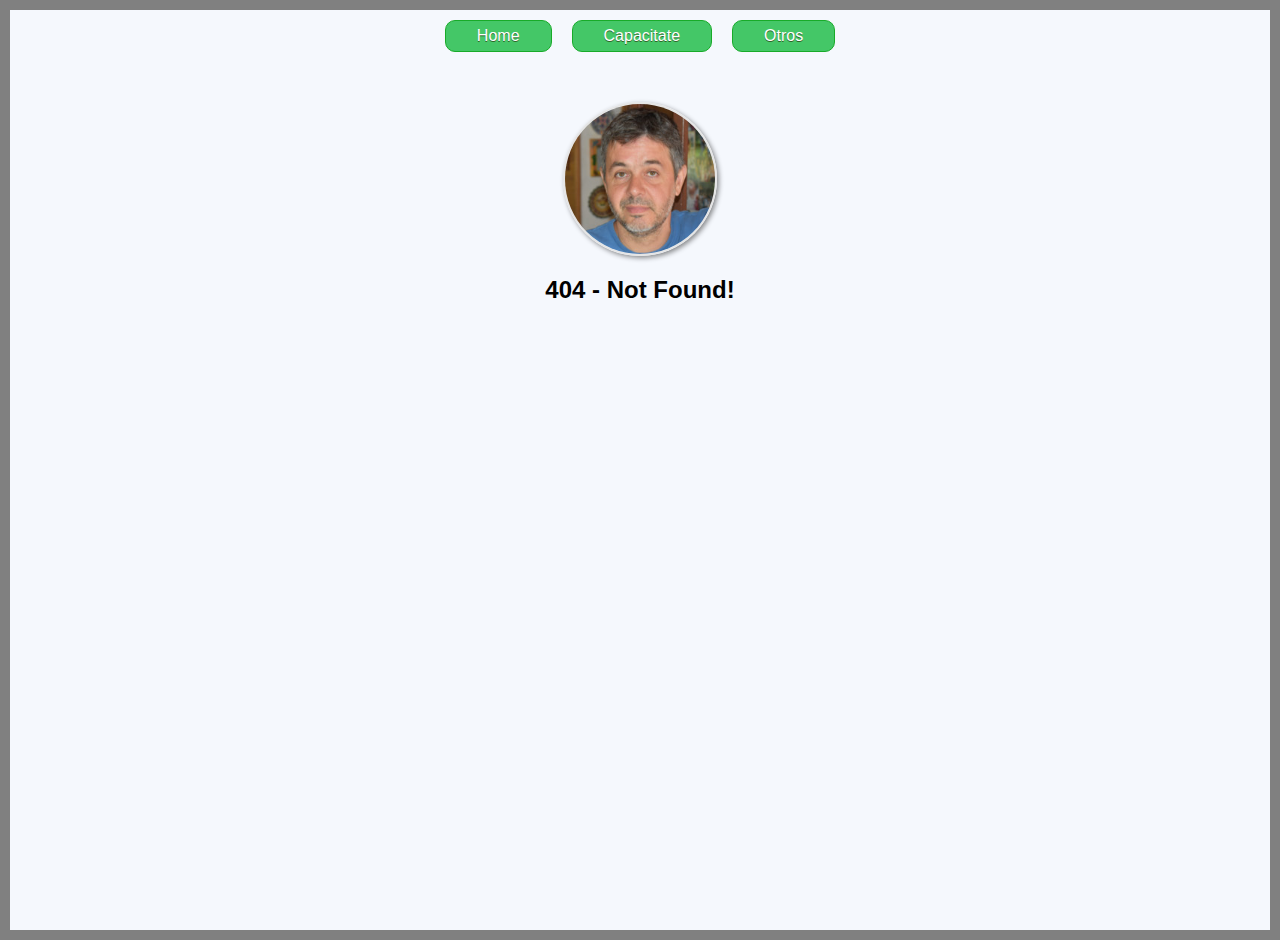
<file: index.html>
<!doctype html><html lang="en"><head><meta charset="utf-8"/><link rel="icon" type="image/svg+xml" href="data:image/svg+xml,<svg xmlns=%22http://www.w3.org/2000/svg%22 width=%22256%22 height=%22256%22 viewBox=%220 0 100 100%22><text x=%2250%%22 y=%2250%%22 dominant-baseline=%22central%22 text-anchor=%22middle%22 font-size=%2280%22>🃏</text></svg>"/><meta name="viewport" content="width=device-width,initial-scale=1"/><meta name="theme-color" content="#000000"/><meta name="description" content="Ernesto Barracchia"/><link rel="manifest" href="/manifest.json"/><title>Ernesto Barracchia</title><link href="/static/css/main.7d56c93b.chunk.css" rel="stylesheet"></head><body><noscript>You need to enable JavaScript to run this app.</noscript><div id="root"></div><script>!function(e){function r(r){for(var n,a,c=r[0],i=r[1],l=r[2],p=0,s=[];p<c.length;p++)a=c[p],Object.prototype.hasOwnProperty.call(o,a)&&o[a]&&s.push(o[a][0]),o[a]=0;for(n in i)Object.prototype.hasOwnProperty.call(i,n)&&(e[n]=i[n]);for(f&&f(r);s.length;)s.shift()();return u.push.apply(u,l||[]),t()}function t(){for(var e,r=0;r<u.length;r++){for(var t=u[r],n=!0,c=1;c<t.length;c++){var i=t[c];0!==o[i]&&(n=!1)}n&&(u.splice(r--,1),e=a(a.s=t[0]))}return e}var n={},o={1:0},u=[];function a(r){if(n[r])return n[r].exports;var t=n[r]={i:r,l:!1,exports:{}};return e[r].call(t.exports,t,t.exports,a),t.l=!0,t.exports}a.m=e,a.c=n,a.d=function(e,r,t){a.o(e,r)||Object.defineProperty(e,r,{enumerable:!0,get:t})},a.r=function(e){"undefined"!=typeof Symbol&&Symbol.toStringTag&&Object.defineProperty(e,Symbol.toStringTag,{value:"Module"}),Object.defineProperty(e,"__esModule",{value:!0})},a.t=function(e,r){if(1&r&&(e=a(e)),8&r)return e;if(4&r&&"object"==typeof e&&e&&e.__esModule)return e;var t=Object.create(null);if(a.r(t),Object.defineProperty(t,"default",{enumerable:!0,value:e}),2&r&&"string"!=typeof e)for(var n in e)a.d(t,n,function(r){return e[r]}.bind(null,n));return t},a.n=function(e){var r=e&&e.__esModule?function(){return e.default}:function(){return e};return a.d(r,"a",r),r},a.o=function(e,r){return Object.prototype.hasOwnProperty.call(e,r)},a.p="/";var c=this["webpackJsonpernesto-barracchia-cv"]=this["webpackJsonpernesto-barracchia-cv"]||[],i=c.push.bind(c);c.push=r,c=c.slice();for(var l=0;l<c.length;l++)r(c[l]);var f=i;t()}([])</script><script src="/static/js/2.d8a32101.chunk.js"></script><script src="/static/js/main.42cd323a.chunk.js"></script></body></html>
</file>
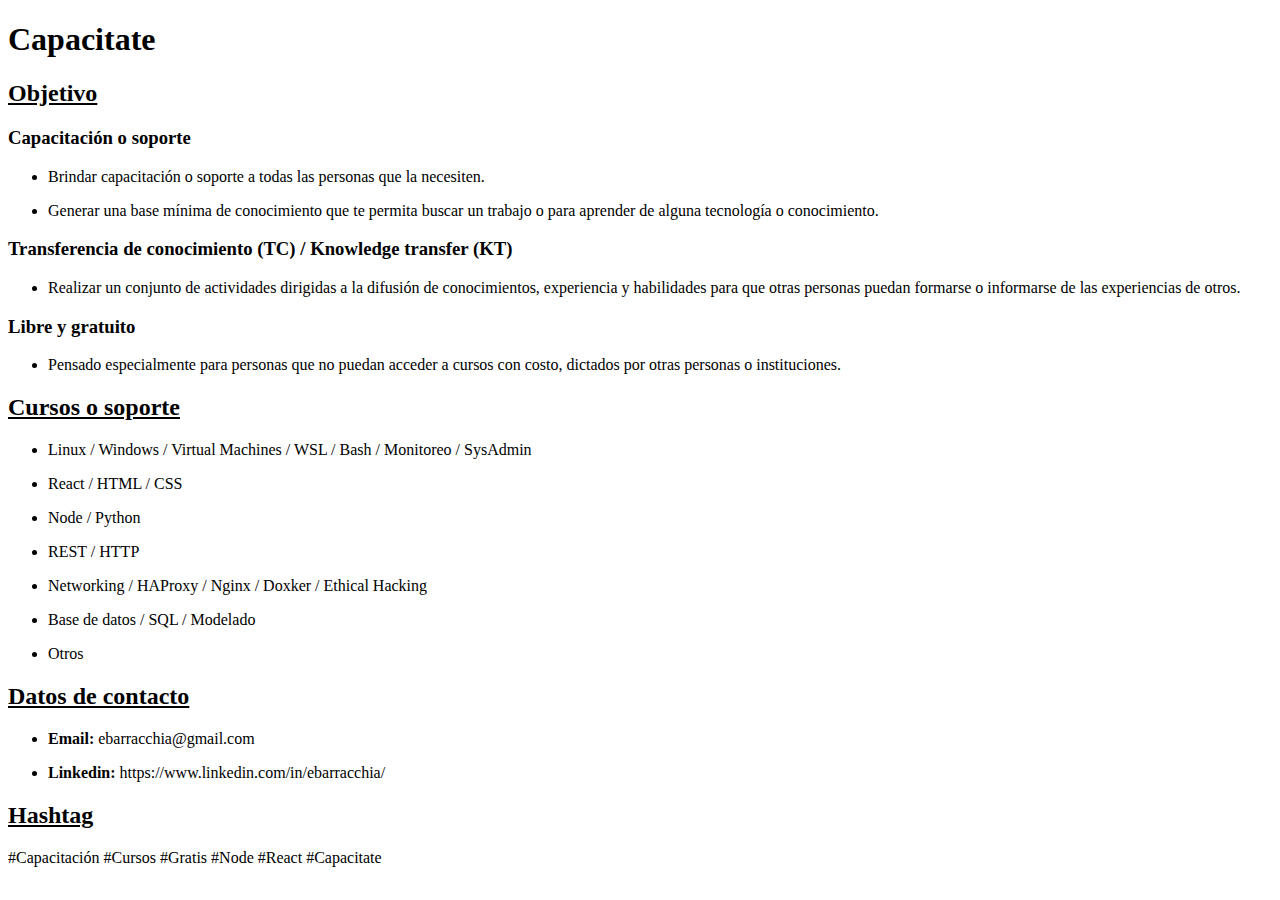
<file: capacitate.html>
<!DOCTYPE html>
<html lang="en">
  <head>
    <meta charset="utf-8" />
    <link rel="icon" type="image/svg+xml" href="data:image/svg+xml,<svg xmlns=%22http://www.w3.org/2000/svg%22 width=%22256%22 height=%22256%22 viewBox=%220 0 100 100%22><text x=%2250%%22 y=%2250%%22 dominant-baseline=%22central%22 text-anchor=%22middle%22 font-size=%2280%22>🃏</text></svg>" />    <meta name="viewport" content="width=device-width, initial-scale=1" />
    <meta name="theme-color" content="#000000" />
    <meta
      name="description"
      content="Ernesto Barracchia"
    />
    <title>Ernesto Barracchia</title>
  </head>
  <body>
    <h1 id="capacitate">Capacitate</h1>
    <h2 id="objetivo"><u>Objetivo</u></h2>
    <h3 id="capacitaci-n-o-soporte">Capacitación o soporte</h3>
    <ul>
    <li><p>Brindar capacitación o soporte a todas las personas que la necesiten. </p>
    </li>
    <li><p>Generar una base mínima de conocimiento que te permita buscar un trabajo o para aprender de alguna tecnología o conocimiento.</p>
    </li>
    </ul>
    <h3 id="transferencia-de-conocimiento-tc-knowledge-transfer-kt-">Transferencia de conocimiento (TC) / Knowledge transfer (KT)</h3>
    <ul>
    <li>Realizar un conjunto de actividades dirigidas a la difusión de conocimientos, experiencia y habilidades para que otras personas puedan formarse o informarse de las experiencias de otros. </li>
    </ul>
    <h3 id="libre-y-gratuito">Libre y gratuito</h3>
    <ul>
    <li>Pensado especialmente para personas que no puedan acceder a cursos con costo, dictados por otras personas o instituciones.</li>
    </ul>
    <h2 id="cursos-o-soporte"><u>Cursos o soporte</u></h2>
    <ul>
    <li><p>Linux / Windows / Virtual Machines / WSL / Bash / Monitoreo / SysAdmin</p>
    </li>
    <li><p>React / HTML / CSS</p>
    </li>
    <li><p>Node / Python</p>
    </li>
    <li><p>REST / HTTP</p>
    </li>
    <li><p>Networking / HAProxy / Nginx / Doxker / Ethical Hacking</p>
    </li>
    <li><p>Base de datos / SQL / Modelado</p>
    </li>
    <li><p>Otros</p>
    </li>
    </ul>
    <h2 id="cdatos-de-contacto"><u>Datos de contacto</u></h2>
    <ul>
    <li><p><b>Email:</b> ebarracchia@gmail.com</p>
    </li>
    <li><p><b>Linkedin:</b> https://www.linkedin.com/in/ebarracchia/</p>
    </li>
    </ul>
    <h2 id="hashtag"><u>Hashtag</u></h2>
    <p>#Capacitación #Cursos #Gratis #Node #React #Capacitate</p>
    
  </body>
</html>
</file>
<file: static/css/main.7d56c93b.chunk.css>
body{margin:0;font-family:-apple-system,BlinkMacSystemFont,"Segoe UI","Roboto","Oxygen","Ubuntu","Cantarell","Fira Sans","Droid Sans","Helvetica Neue",sans-serif;-webkit-font-smoothing:antialiased;-moz-osx-font-smoothing:grayscale}code{font-family:source-code-pro,Menlo,Monaco,Consolas,"Courier New",monospace}.capacitate,.home{border:10px solid grey;padding:10px;background-color:#f5f8fd}ul{font-size:.9rem;width:100%;margin-left:10px;list-style-type:none}.resume{color:#000}.toolbar{display:flex;justify-content:flex-end;margin-right:10px}.button-layout{background-color:#fff;padding:5px;cursor:pointer;border-radius:5%;border:2px solid #e5e5e5;box-shadow:2px 2px 5px 0 rgba(0,0,0,.45098039215686275);transition:all .3s ease}.button-layout:active{box-shadow:1px 1px 1px 0 grey}.avatar{display:flex;flex-direction:row;justify-content:flex-start;align-items:center}.avatar-icon{color:#000}.avatar-photo img{vertical-align:middle;width:150px;height:150px;border-radius:50%;border:2px solid #e5e5e5;box-shadow:2px 2px 5px 0 rgba(0,0,0,.45098039215686275)}.avatar-information{margin-left:20px}.avatar-information-name{font-size:1.5rem;font-weight:700;margin-bottom:10px}.avatar-information-phone{font-size:1.3rem}.avatar-information-email,.avatar-information-github{color:#5887f5;font-size:1.3rem}.avatar-information-quote{font-size:1.1rem;margin-top:10px;font-style:italic}.avatar-study{font-size:1.3rem;margin-left:40px}.avatar-study-title{font-weight:700}.avatar-study-idioms{font-size:1.3rem;font-weight:700;margin-top:20px}.not-found-container{border:10px solid grey;padding:10px;background-color:#f5f8fd;height:100vh}.not-found{text-align:center;margin-top:50px}.otros-container{border:10px solid grey;padding:10px;background-color:#f5f8fd;text-align:center}.otros-imagen img{vertical-align:middle;width:50%;height:50%;border:2px solid #e5e5e5;box-shadow:2px 2px 5px 0 rgba(0,0,0,.45098039215686275);margin:10px}.otros-imagen img:hover{box-shadow:4px 4px 10px 0 rgba(0,0,0,.45098039215686275)}.favoritos-container{margin-bottom:10px;display:flex;justify-content:center}.favoritos{margin-left:10px;margin-right:10px;background-color:#44c767;border-radius:10px;border:1px solid #18ab29;display:inline-block;cursor:pointer;color:#fff;padding:6px 31px;text-decoration:none;text-shadow:0 1px 0 #2f6627}.favoritos:hover{background-color:#5cbf2a}.favoritos:active{position:relative;top:1px}
/*# sourceMappingURL=main.7d56c93b.chunk.css.map */
</file>
